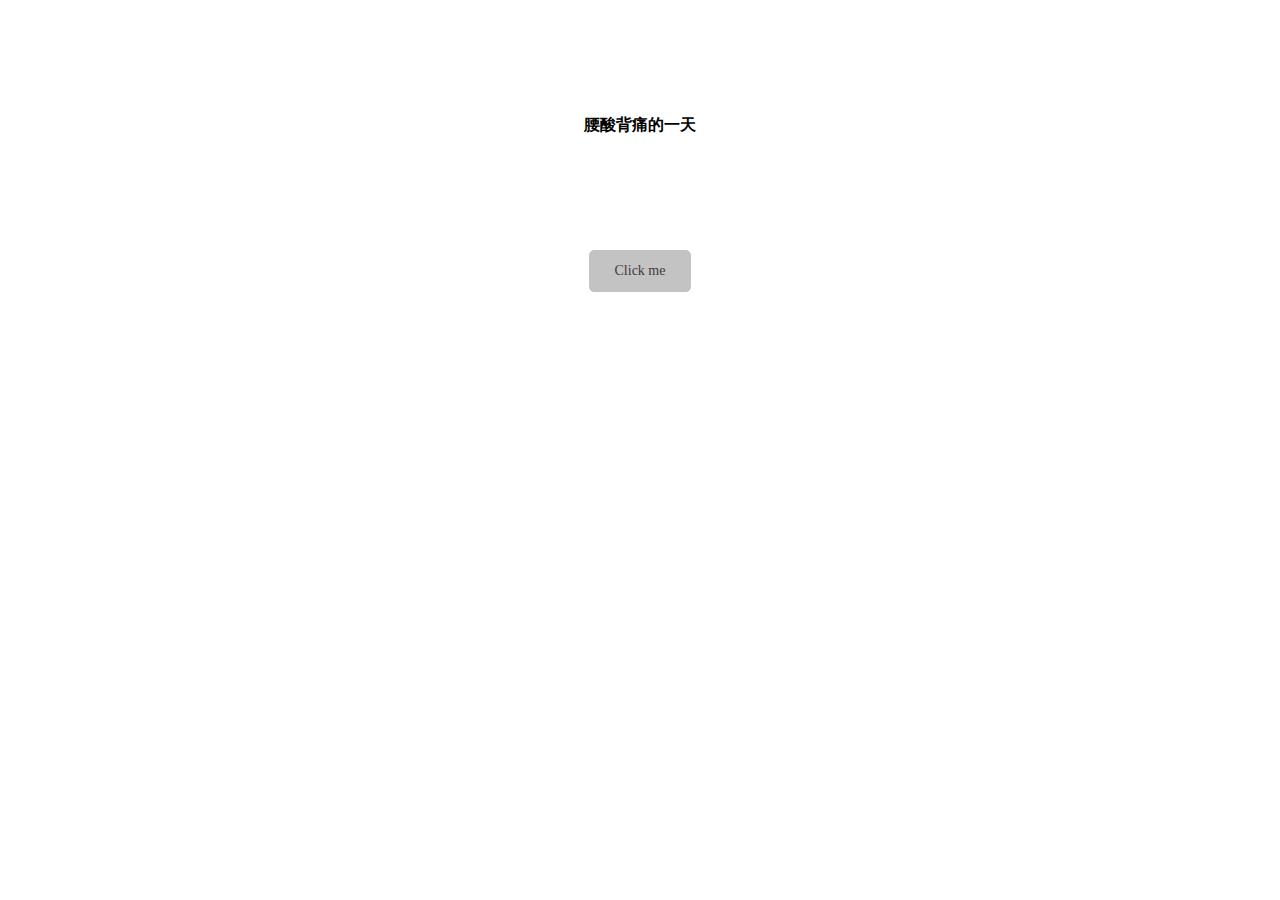
<file: index.html>
<!DOCTYPE html>
<html>
	<head>
		<meta charset="utf-8" />
		<title>CSS实现动画效果</title>
		<link rel="stylesheet" href="css/layout.css" />
		<script type="text/javascript" src="js/script.js" ></script>
	</head>
	<body>
		<div class="row">
			<nav>
				腰酸背痛的一天
				<div class="left line" id="left"></div>
				<div class="right line" id="right"></div>
			</nav>
		</div>
		<div class="button" id="button">
			<a href="#">Click me</a>
		</div>
	</body>
</html>
</file>
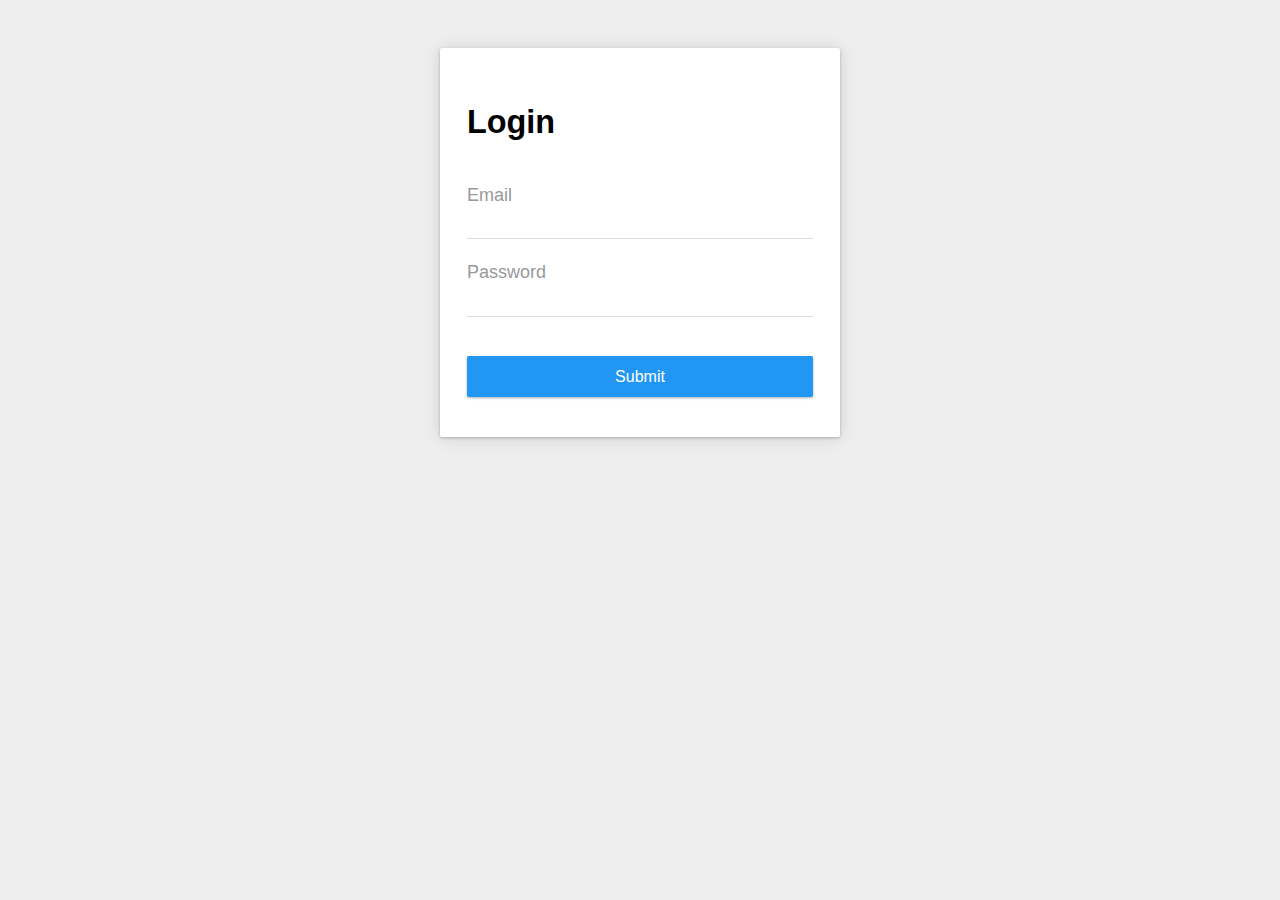
<file: no.7/使用 animate.css 制作流畅交互动效.html>
<!DOCTYPE html>
<!-- saved from url=(0048)http://jadyoap.bj.bcebos.com/ife%2Fmission7.html -->
<html>
	<head>
		<meta http-equiv="Content-Type" content="text/html; charset=UTF-8">
        
        <title>使用 animate.css 制作流畅交互动效</title>
		<link rel="stylesheet" href="css/animate.css" />
		<link rel="stylesheet" href="../css/layout.css" />
		    <style type="text/css">
            html {
                font-size: 62.5%;
                font-family: 'Open Sans', 'Helvetica Neue', Arial, 'Hiragino Sans GB', 'Microsoft YaHei', sans-serif;
            }
            body {
                font-size: 1.8em;
                line-height: 3;
                background-color: #eeeeee;
            }
            h3 {
                font-size: 1.8em;
                margin-bottom: 3rem;
                line-height: 1.5;
                font-weight: 800;
            }
            p {
                margin-bottom: 1.5rem;
            }
            .site-container {
                max-width: 320px;
                margin: 10px auto;
                padding-left: 0.6em;
                padding-right: 0.6em;
                padding-top: 3%;
                padding-bottom: 3%;
            }
            @media screen and (min-width: 60.063em) {
                .site-container {
                    max-width: 400px;
                }
            }
            .card {
                position: relative;
                overflow: hidden;
                background-color: white;
                box-shadow: 0 1px 3px 0 rgba(0,0,0,0.24), 0 1px 18px 0 rgba(0,0,0,0.12);
                border-radius: 2px;
                padding: 1em 1.5em;
            }
            .form__wrapper {
                overflow: hidden;
                position: relative;
                z-index: 1;
                display: inline-block;
                margin-bottom: 1.6rem;
                width: 100%;
                vertical-align: top;
            }
            .form__wrapper__submit {
                padding: 1.6rem 0;
            }
            .form__input {
                display: block;
                position: relative;
                margin-top: 1em;
                padding: 0.84em 0;
                width: 100%;
                box-sizing: border-box;
                color: #444;
                font-size: 1.6rem;
                outline: 0;
                border: none;
                border-bottom: solid 1px #ddd;
            }
            .form__input:focus {
                background-position: 0 0;
                color: #444;
            }
            .form__label {
                position: absolute;
                bottom: 10px;
                left: 0;
                padding: 0;
                width: 100%;
                height: calc(99%);
                text-align: left;
                pointer-events: none;
                color: #999;
                animation:labelUp 0.6s ;
				-webkit-animation:labelUp 0.6s ; /* Safari 和 Chrome */
				transition: all 0.4s;
            }
            .form__label__content {
                position: absolute;
            }
            .form__input:focus ~ .form__label .form__label-content,
            .form--filled .form__label-content {
            }
            .btn {
                width: 100%;
                display: inline-block;
                padding: 0.7em 1.5em;
                border-radius: 2px;
                background-color: #2196f3;
                color: #fff;
                border: 0;
                outline: none;
                cursor: pointer;
                font-family: inherit;
                font-weight: 400;
                font-size: 1.6rem;
                box-shadow: 0 1px 3px 0 rgba(3,30,51,0.24), 0 1px 2px 0 rgba(3,30,51,0.12);
                transition: all 0.2s ease;
            }
            .btn:focus,
            .btn:hover {
                background-color: #0d8aee;
            }
            .btn{
			    animation:wobble 0.6s ;
				-webkit-animation:wobble 0.6s ; /* Safari 和 Chrome */
/*动画执行次数*/
			}
			.labelUp{
				font-size: 12px;
			}
			.success{
				background-color: #228B22;
			}

			/*label动画*/
			
        </style>
</head>

    <body style="">
        <section class="site-container">
            <section class="card">
                <h3>Login</h3>
                <form>
                    <div class="form__wrapper" data-wow-delay="0.5s">
                        <input type="email" class="form__input" id="email" name="email">
                        <label class="form__label" for="email" id="email_label">
                        <span class="form__label__content">Email</span>
                        </label>
                    </div>
                    <div class="form__wrapper" data-wow-delay="0.6s">
                        <input type="password" class="form__input" id="password" name="password">
                        <label class="form__label" for="password" id="password_label">
                        <span class="form__label__content">Password</span>
                        </label>
                    </div>
                    <div class="form__wrapper__submit pulse infinite" data-wow-delay="1s">
                        <div class="form__input__submit">
                            <button type="submit" name="submit" class="btn">Submit</button>
                        </div>
                    </div>
                </form>
            </section>
        </section>
    
    <script src="js/jquery-1.10.2.min.js">
    </script>
    <script src="js/script.js"></script>

    </body>
</html>
</file>
<file: css/layout.css>
html{
	font-family: "微软雅黑";
}

a{
	text-decoration: none;
}
.row{
	margin: 100px auto;
}
.row>nav{
	width: 50%;
	height: 50px;
	margin: 0 auto;
	position:relative;
		line-height: 50px;
		text-align: center;
		font-weight: bold;
	
}
.line{
	height: 3px;
	position: absolute;
		background-color: #3C3C3C;
		
}
.left{
	width: 0px;
	bottom: 24px;
	left: 50%;
	transition: all .5s;
}
.right{
	width: 0px;
	bottom: 24px;
	right: 50%;
	transition: all .5s;
}
.button{
	width: 100px;
	height: 40px;
	margin: 0 auto;
		line-height: 40px;
		text-align: center;
			background-color: #C3C3C3;
			border: 1px solid #c3c3c3;
			border-radius: 5px;
			transition: all .3s;
}
.button>a{
	display: block;
	color: #3c3c3c;
	font-size: 14px;
	transition: all .2s;	
}
.button:active{
	background-color: #3C3C3C;
}
.button:active>a{
	color: #FFF;
}
</file>
